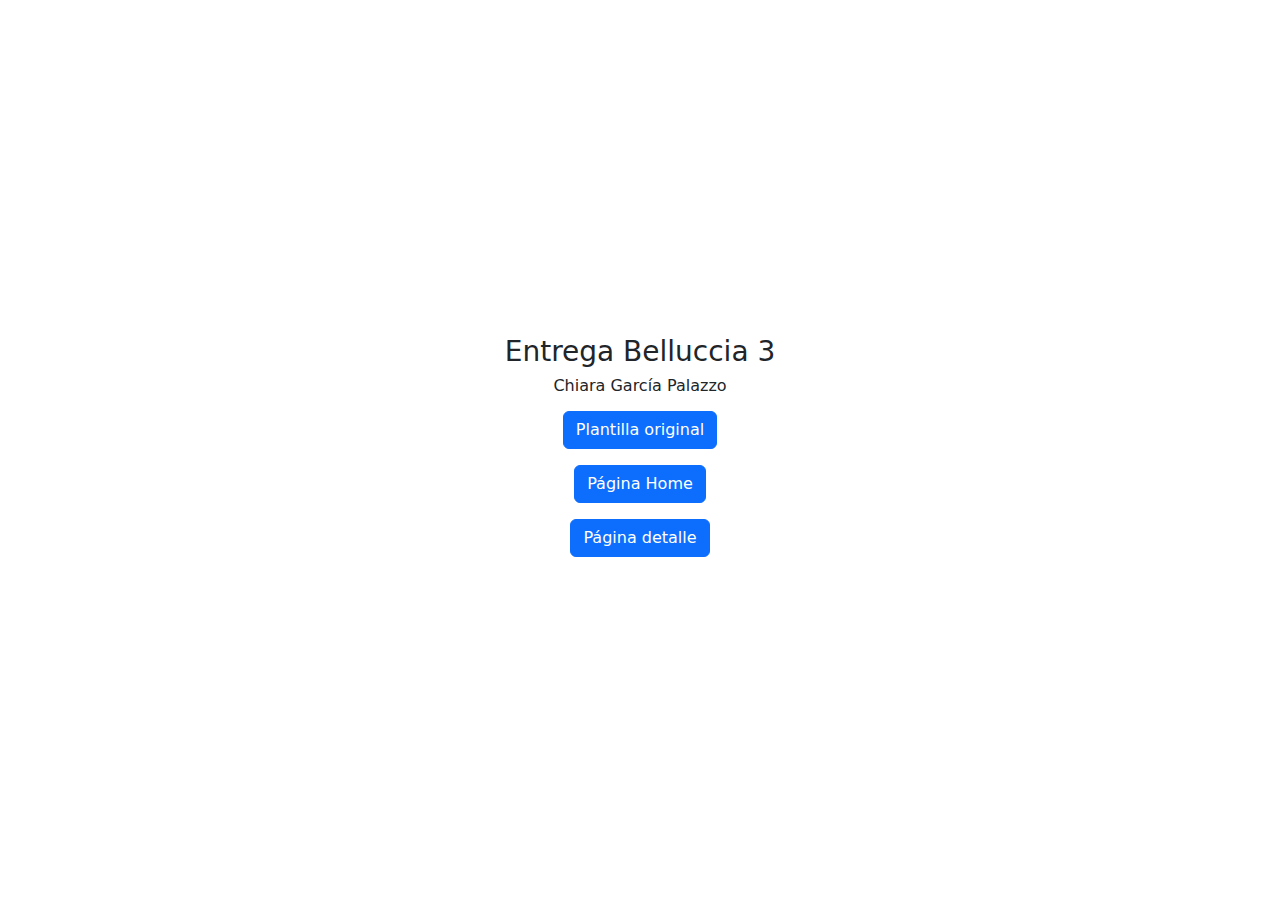
<file: index.html>
<!DOCTYPE html><html lang="es"><head><meta charset="UTF-8"><meta name="viewport" content="width=device-width, initial-scale=1.0"><!--NO TOCAR-->
<!--Modificar Título de página-->    
<title>Marca - Apellido Nombre</title>

<!--NO TOCAR--><link href="https://cdn.jsdelivr.net/npm/bootstrap@5.3.3/dist/css/bootstrap.min.css" rel="stylesheet" integrity="sha384-QWTKZyjpPEjISv5WaRU9OFeRpok6YctnYmDr5pNlyT2bRjXh0JMhjY6hW+ALEwIH" crossorigin="anonymous"></head><body><main><div class="container d-flex flex-column align-items-center justify-content-center" style="height: 100vh; width: 100%;"><!--NO TOCAR-->


    <h3>Entrega Belluccia 3</h3>
    <h6>Chiara García Palazzo</h6>
    <!--Insertar link debajo-->
    <a href="https://bootstrapmade.com/demo/FlexStart/">
    <button type="button" class="btn btn-primary my-2">Plantilla original</button></a>
    <!--Insertar link debajo-->
    <a href="index-copia.html">
    <button type="button" class="btn btn-primary my-2">Página Home</button></a>
    <!--Insertar link debajo-->
    <a href="cursos.html">
    <button type="button" class="btn btn-primary my-2">Página detalle</button></a>
        

<!--NO TOCAR--></div></main></body><script src="https://cdn.jsdelivr.net/npm/bootstrap@5.3.3/dist/js/bootstrap.bundle.min.js" integrity="sha384-YvpcrYf0tY3lHB60NNkmXc5s9fDVZLESaAA55NDzOxhy9GkcIdslK1eN7N6jIeHz" crossorigin="anonymous"></script></html>
</file>
